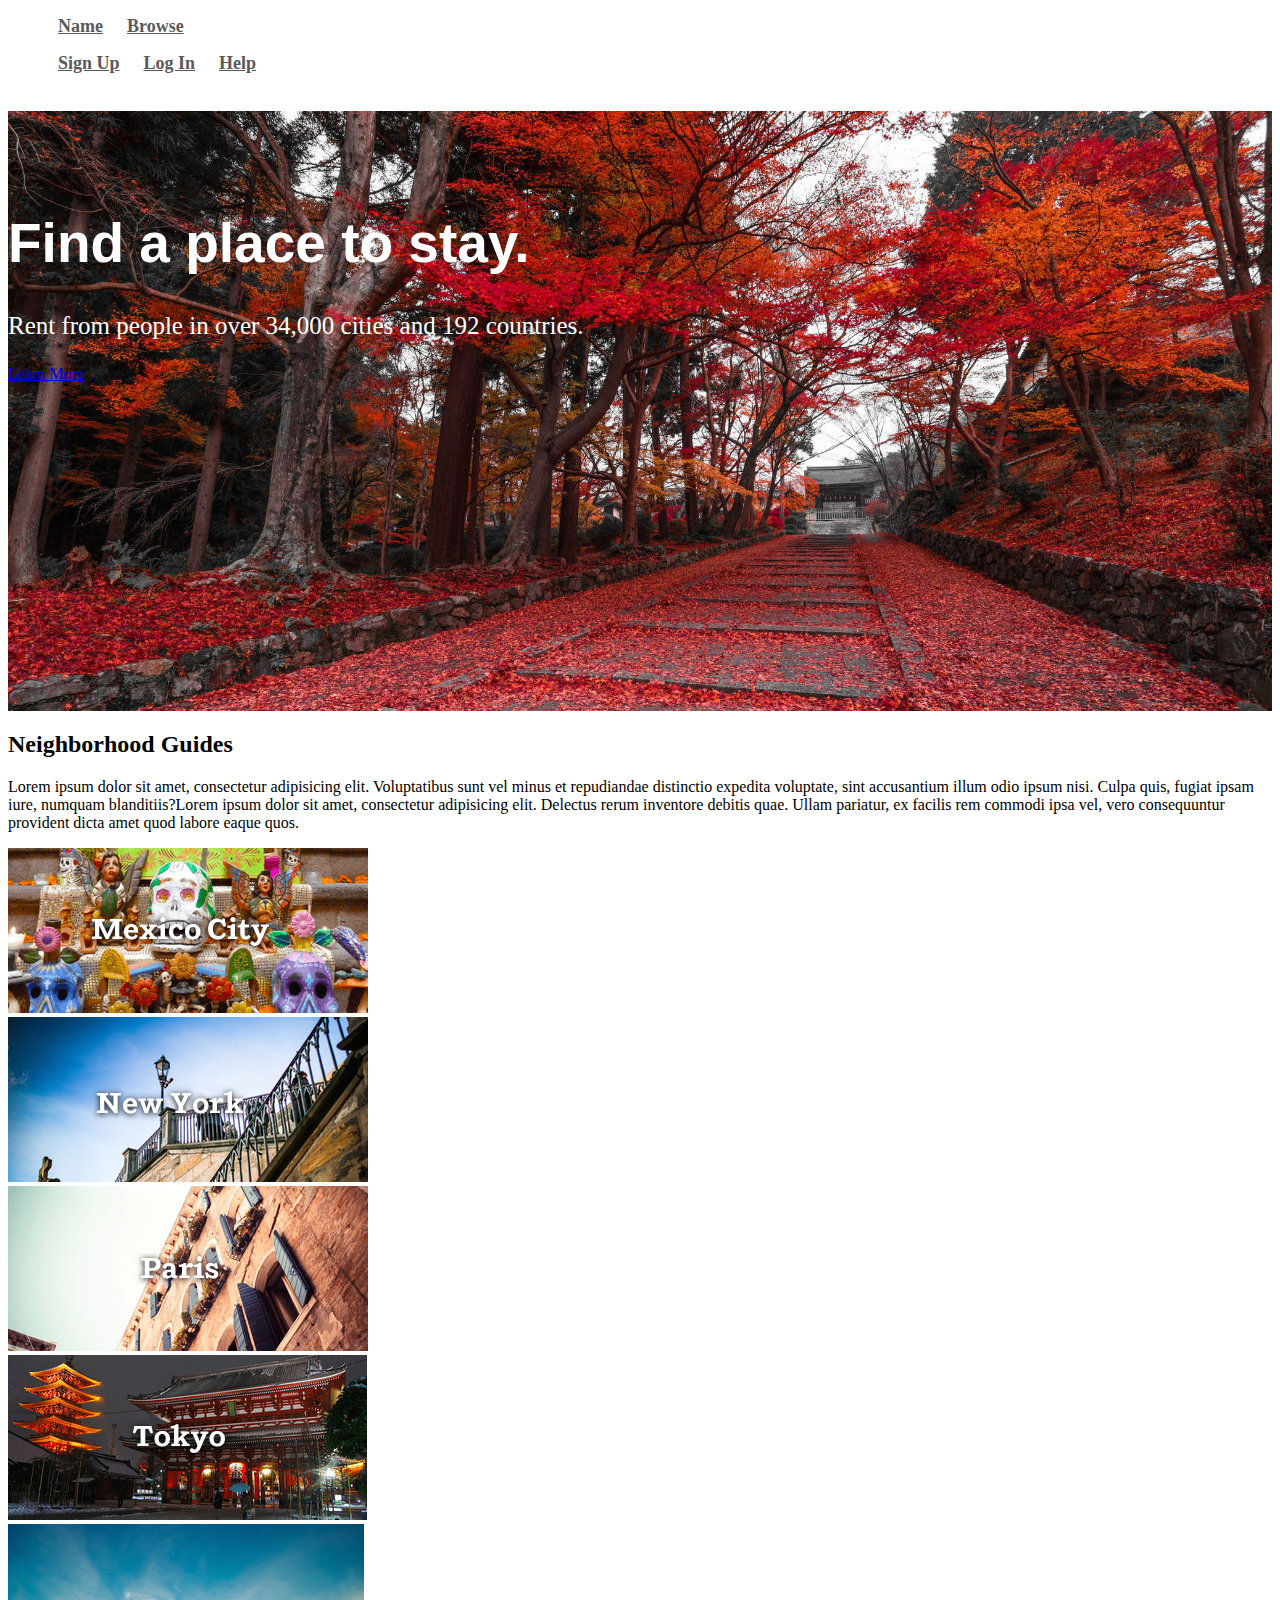
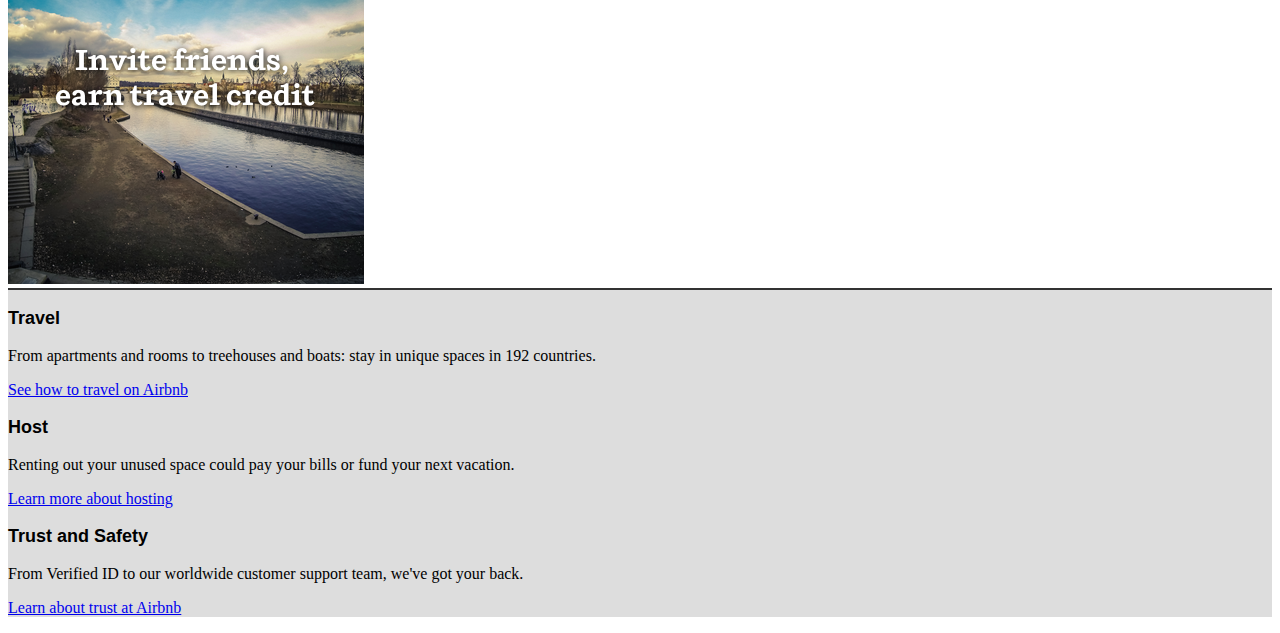
<file: bssample.html>
<!DOCTYPE html>
<html>

<head>
    <link href="http://s3.amazonaws.com/codecademy-content/courses/ltp/css/shift.css" rel="stylesheet">
    <link rel="stylesheet" href="http://s3.amazonaws.com/codecademy-content/courses/ltp/css/bootstrap.css">
    <link rel="stylesheet" href="assets/styles/main.css">
</head>

<body>
    <div class="nav">
        <div class="container">
            <ul class="pull-left">
                <li><a href="#">Name</a></li>
                <li><a href="#">Browse</a></li>
            </ul>
            <ul class="pull-right">
                <li><a href="#">Sign Up</a></li>
                <li><a href="#">Log In</a></li>
                <li><a href="#">Help</a></li>
            </ul>
        </div>
    </div>
    <div class="jumbotron">
        <div class="container">
            <h1>Find a place to stay.</h1>
            <p>Rent from people in over 34,000 cities and 192 countries.</p>
            <a class="btn btn-primary btn-lg" href="#">Learn More</a>
        </div>
    </div>
    <div class="neighborhood-guides">
        <div class="container">
            <h2>Neighborhood Guides</h2>
            <p>Lorem ipsum dolor sit amet, consectetur adipisicing elit. Voluptatibus sunt vel minus et repudiandae distinctio expedita voluptate, sint accusantium illum odio ipsum nisi. Culpa quis, fugiat ipsam iure, numquam blanditiis?Lorem ipsum dolor sit amet, consectetur adipisicing elit. Delectus rerum inventore debitis quae. Ullam pariatur, ex facilis rem commodi ipsa vel, vero consequuntur provident dicta amet quod labore eaque quos.</p>
            <div class="row">
                <div class="col-md-4">
                    <div class="thumbnail">
                        <img src="assets/images/mexico-city.png" height="165" width="360" alt="">
                    </div>
                    <div class="thumbnail">
                        <img src="assets/images/ny.png" height="165" width="360" alt="">
                    </div>
                </div>
                <div class="col-md-4">
                    <div class="thumbnail">
                        <img src="assets/images/paris.png" height="165" width="360" alt="">
                    </div>
                    <div class="thumbnail">
                        <img src="assets/images/tokyo.png" height="165" width="360" alt="">
                    </div>
                </div>
                <div class="col-md-4">
                    <div class="thumbnail">
                        <img src="assets/images/invite.png" height="360" width="356" alt="">
                    </div>
                </div>
            </div>
        </div>
    </div>
    <div class="learn-more">
        <div class="container">
            <div class="row">
                <div class="col-md-4">
                    <h3>Travel</h3>
                    <p>From apartments and rooms to treehouses and boats: stay in unique spaces in 192 countries.</p>
                    <p><a href="#">See how to travel on Airbnb</a></p>
                </div>
                <div class="col-md-4">
                    <h3>Host</h3>
                    <p>Renting out your unused space could pay your bills or fund your next vacation.</p>
                    <p><a href="#">Learn more about hosting</a></p>
                </div>
                <div class="col-md-4">
                    <h3>Trust and Safety</h3>
                    <p>From Verified ID to our worldwide customer support team, we've got your back.</p>
                    <p><a href="#">Learn about trust at Airbnb</a></p>
                </div>
            </div>
        </div>
    </div>
</body>

</html>
</file>
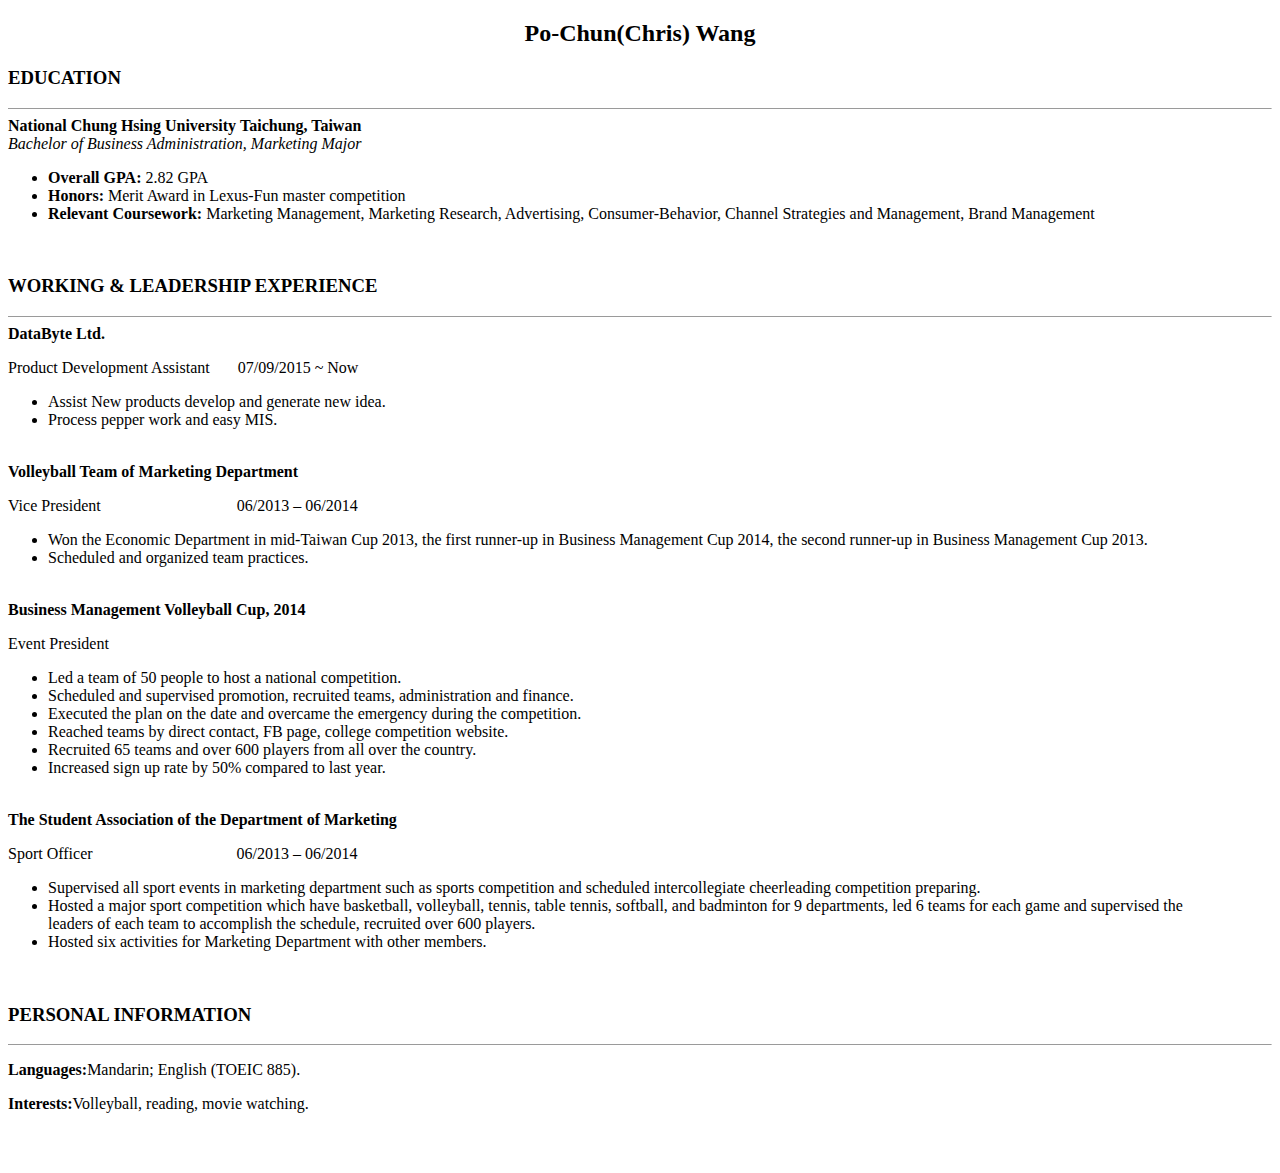
<file: resume.html>
<!DOCTYPE html>
<html lang="en">

<head>
    <meta charset="UTF-8">
    <title>My Resume</title>
</head>

<body>
    <h2 align="center">Po-Chun(Chris) Wang</h2>
    <h3>EDUCATION</h3>
    <hr size="1">
    <B align="left">National Chung Hsing University</B>
    <B align="right">Taichung, Taiwan</B>
    <br>
    <i>Bachelor of Business Administration, Marketing Major</i>
    <ul>
        <li><b>Overall GPA: </b> 2.82 GPA</li>
        <li><b>Honors: </b>Merit Award in Lexus-Fun master competition</li>
        <li><b>Relevant Coursework: </b>Marketing Management, Marketing Research, Advertising, Consumer-Behavior, Channel Strategies and Management, Brand Management
        </li>
    </ul>
    <br>
    <h3>WORKING &amp; LEADERSHIP EXPERIENCE</h3>
    <hr size="1">
    <b>DataByte Ltd.</b>
    <p>Product Development Assistant &nbsp; &nbsp; &nbsp; 07/09/2015 ~ Now</p>
    <ul>
        <li>Assist New products develop and generate new idea.</li>
        <li>Process pepper work and easy MIS.</li>
    </ul>
    <br>
    <b>Volleyball Team of Marketing Department </b>
    <p>Vice President &nbsp; &nbsp; &nbsp; &nbsp; &nbsp; &nbsp; &nbsp; &nbsp; &nbsp; &nbsp; &nbsp; &nbsp; &nbsp; &nbsp;&nbsp; &nbsp; &nbsp; 06/2013 – 06/2014</p>
    <ul>
        <li>Won the Economic Department in mid-Taiwan Cup 2013, the first runner-up in Business Management Cup 2014, the second runner-up in Business Management Cup 2013.</li>
        <li>Scheduled and organized team practices.</li>
    </ul>
    <br>
    <b>Business Management Volleyball Cup, 2014  </b>
    <p>Event President </p>
    <ul>
        <li>Led a team of 50 people to host a national competition.</li>
        <li>Scheduled and supervised promotion, recruited teams, administration and finance.</li>
        <li>Executed the plan on the date and overcame the emergency during the competition.</li>
        <li>Reached teams by direct contact, FB page, college competition website.</li>
        <li>Recruited 65 teams and over 600 players from all over the country.</li>
        <li>Increased sign up rate by 50% compared to last year.</li>
    </ul>
    <br>
    <b>The Student Association of the Department of Marketing</b>
    <p>Sport Officer&nbsp; &nbsp; &nbsp; &nbsp; &nbsp; &nbsp; &nbsp; &nbsp; &nbsp; &nbsp; &nbsp; &nbsp; &nbsp; &nbsp; &nbsp; &nbsp; &nbsp; &nbsp; 06/2013 – 06/2014</p>
    <ul>
        <li>Supervised all sport events in marketing department such as sports competition and scheduled intercollegiate cheerleading competition preparing.</li>
        <li>Hosted a major sport competition which have basketball, volleyball, tennis, table tennis, softball, and badminton for 9 departments, led 6 teams for each game and supervised the
            <br> leaders of each team to accomplish the schedule, recruited over 600 players.</li>
        <li>Hosted six activities for Marketing Department with other members.</li>
    </ul>
    <br>
    <h3>PERSONAL INFORMATION</h3>
    <hr size="1">
    <p><b>Languages:</b>Mandarin; English (TOEIC 885).</p>
    <p><b>Interests:</b>Volleyball, reading, movie watching.</p>
    <br>
    <br>
</body>

</html>
</file>
<file: assets/styles/main.css>
.nav li {
    display: inline;
    font-size: 18px;
    font-weight: bold;
    padding: 14px 10px;
}

.nav a {
    color: #5a5a5a;
}

.jumbotron {
    background-image: url('../images/Kyoto.jpg');
    height: 600px;
    background-repeat: no-repeat;
    background-size: cover;
}

.jumbotron .container {
    position: relative;
    top: 100px;
}

.jumbotron h1 {
    color: white;
    font-size: 55px;
    font-weight: bold;
    font-family: 'shift', sans-serif;
}

.jumbotron p {
    color: white;
    font-size: 25px;
}

.neighborhood-guides {}

.learn-more {
    background-color: #ddd;
    border-top: 2px solid #333;
}

.learn-more h3 {
    font-family: 'shift', sans-serif;
    font-size: 18px;
    font-weight: bold;
}
</file>
